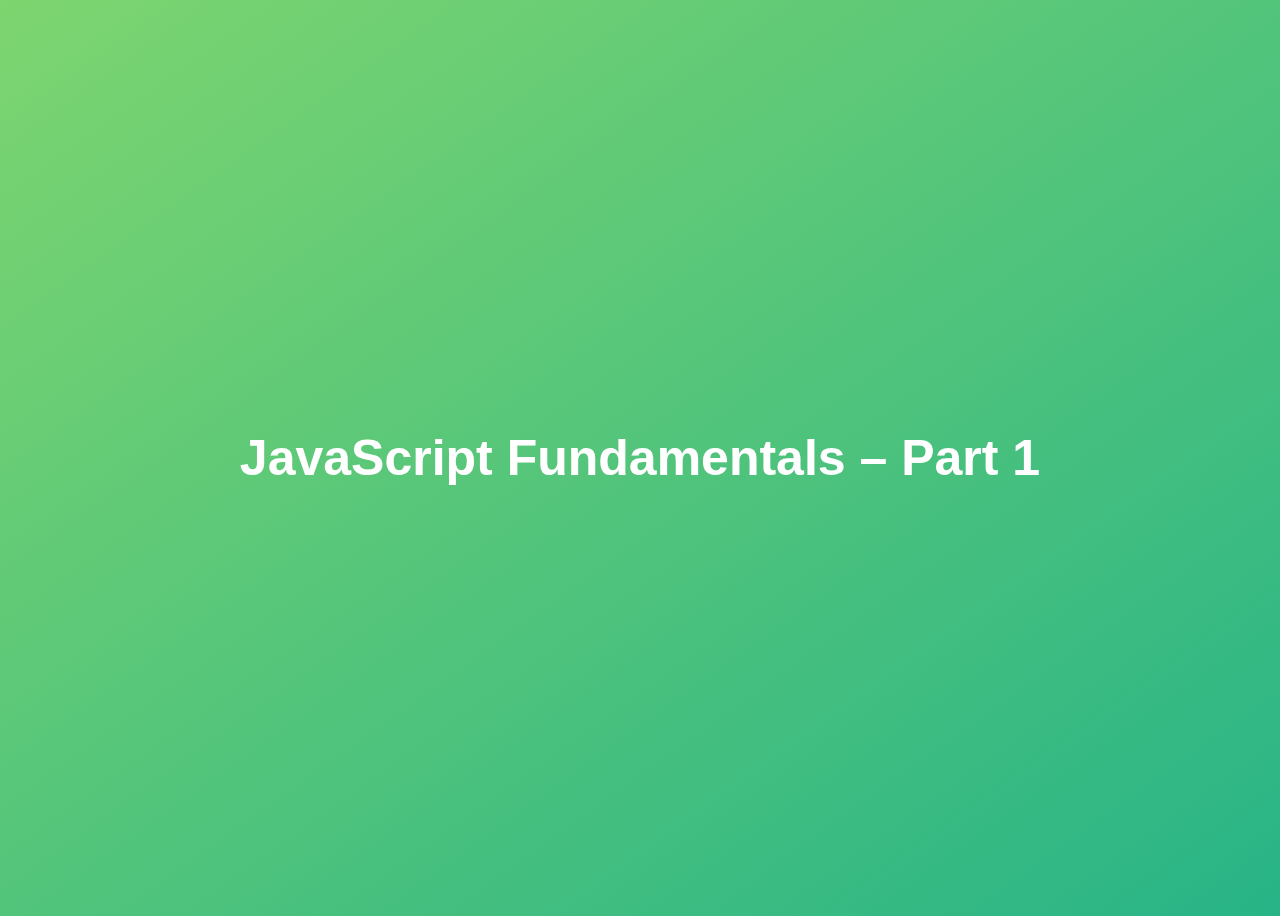
<file: Javascript/index.html>
<!DOCTYPE html>
<html lang="en">
  <head>
    <meta charset="UTF-8" />
    <meta name="viewport" content="width=device-width, initial-scale=1.0" />
    <meta http-equiv="X-UA-Compatible" content="ie=edge" />
    <title>JavaScript Fundamentals – Part 1</title>
    <style>
      body {
        height: 100vh;
        display: flex;
        align-items: center;
        background: linear-gradient(to top left, #28b487, #7dd56f);
      }
      h1 {
        font-family: sans-serif;
        font-size: 50px;
        line-height: 1.3;
        width: 100%;
        padding: 30px;
        text-align: center;
        color: white;
      }
    </style>
    <script src="script.js"></script>
  </head>
  <body>
    <h1>JavaScript Fundamentals – Part 1</h1>
  </body>
</html>
</file>
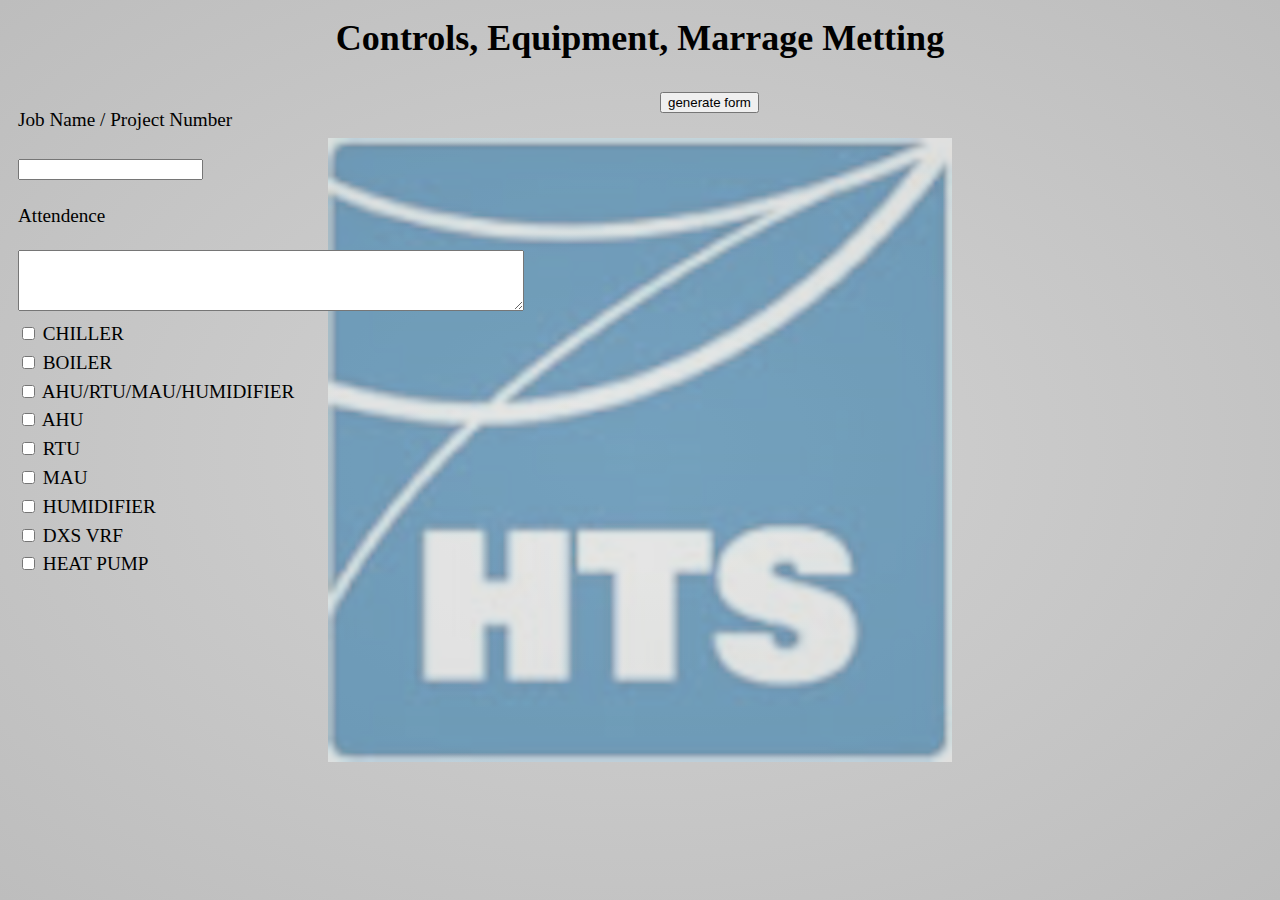
<file: Javascript/hi/index.html>
<!DOCTYPE html>
<html lang="en">
  <head>
    <meta charset="UTF-8" />
    <meta name="viewport" content="width=device-width, initial-scale=1.0" />
    <meta http-equiv="X-UA-Compatible" content="ie=edge" />
    <title>HVAC</title>
    <link rel="stylesheet" href="style.css"/>
  </head>
  <body>
    
    <h1 >Controls, Equipment, Marrage Metting</h1>
    <div class="row">
      <div class="column" id="checkList">
        <p>Job Name / Project Number</p>
        <input type="text" name="jobsiteID" id="jobsiteID">
        <p>Attendence</p>
        <textarea name="attendenceID" id="attendenceID"></textarea><br>
        <input type="checkbox" id="chiller" onclick="questions(this.id, chillerTypes.id)">
        <label for="chiller">CHILLER</label><br>
        <div name="chillerTypes" id="chillerTypes">
          <input type="checkbox" id="chillerAir" onclick="questions(this.id, chillerAirDiv.id)">
          <label for="chillerAir">CHILLER AIR COOLED</label><br>
          <input type="checkbox" id="chillerWater" onclick="questions(this.id, chillerWaterDiv.id)">
          <label for="chillerWater">CHILLER WATER COOLED</label><br>
        </div>
<input type="checkbox" id="boiler" onclick="questions(this.id, BoilerTypes.id)">
        <label for="boiler">BOILER</label><br>
        <div name="boilerTypes" id="BoilerTypes">
          <input type="checkbox" id="boilercon" onclick="questions(this.id, boilerconDiv.id)">
          <label for="boilercon">CONDENSING BOILER</label><br>
          <input type="checkbox" id="boilernon" onclick="questions(this.id, boilernonDiv.id)">
          <label for="boilernon">NON CONDENSING BOILER</label><br>
        </div>
<input type="checkbox" id="AHU/RTU/MAU/HUMIDIFIER" onclick="questions(this.id, ahuDiv.id)">
        <label for="AHU/RTU/MAU/HUMIDIFIER">AHU/RTU/MAU/HUMIDIFIER</label><br>
        <div name="ahuTypes" id="ahuTypes">
          <input type="checkbox" id="AHU" onclick="questions(this.id, ahuDiv.id)">
          <label for="AHU">AHU</label><br>
          <input type="checkbox" id="RTU" onclick="questions(this.id, ahuDiv.id)">
          <label for="RTU">RTU</label><br>
          <input type="checkbox" id="MAU" onclick="questions(this.id, ahuDiv.id)">
          <label for="RTU">MAU</label><br>
          <input type="checkbox" id="HUMIDIFIER" onclick="questions(this.id, ahuDiv.id)">
          <label for="HUMIDIFIER">HUMIDIFIER</label><br>
        </div>


        <input type="checkbox" id="DXSVrf" onclick="questions(this.id, DXSVrfDiv.id)">
        <label for="DXSVrf">DXS VRF</label><br>
        <input type="checkbox" id="Heat Pumps" onclick="questions(this.id, heatPumpsDiv.id)">
        <label for="Heat Pumps"> HEAT PUMP</label><br><br>
      </div>

    <div class="row">
      <div class="column" name="questionsDiv" id="questionsDiv">
        <div name="chillerAirDiv" id="chillerAirDiv" style="display:none">
          <h2 id="header">Air Cooled Chillers</h2>
          <h2><b> CHILLERS Low Water Flow. </b></h2>
          <p>If the sequence of operations calls for a modulating flow rate on the primary water loop:</p>
          <p>What are the Chillers minimum flow required to maintain operating pressure across the evaporators bundle? (.......L/m)</p>
          <textarea id="chillerAirQuestion1"></textarea>
          <p>What is the Chillers minimum flow required to maintain the flow switch?(.......L/m)</p>
          <textarea id="chillerAirQuestion2"></textarea>
          <p>Is a modulating bypass valve reqiored fpr minimum flow requirements</p>
          <textarea id="chillerAirQuestion3"></textarea>
          <p>If we are using a flow sensing device to contorl minimum flow is it seensitive enougth to provide proper control?</p>
          <textarea id="chillerAirQuestion4"></textarea>
          <p> <b>Control Sequences With Staged Cooling and Heating: </b></p>
          <p>Do the conrol sequences line up with a staged compressor chiller</p>
          <textarea id="chillerAirQuestion5"></textarea>
          <p>Are we controlling to a return water tempurature (A delayed feedback loop temp).</p>
          <textarea id="chillerAirQuestion6"></textarea>
        </div>

        <div name="chillerWaterDiv" id="chillerWaterDiv" style="display:none">
          <h2 id="header">Water Cooled Chillers</h2>
          <h2>CHILLERS Low Water Flow.</h2>
          <p>If the sequence of operations calls for a modulating flow rate on the primary water loop:</p>
          <p>What are the Chillers minimum flow required to maintain operating pressure across the evaporators bundle? (.......L/m)</p>
          <textarea id="chillerWaterQuestion1"></textarea>
          <p>What is the Chillers minimum flow required to maintain the flow switch?(.......L/m)</p>
          <textarea id="chillerWaterQuestion2"></textarea>
          <p>Is a modulating bypass valve reqiored fpr minimum flow requirements</p>
          <textarea id="chillerWaterQuestion3"></textarea>
          <p>If we are using a flow sensing device to contorl minimum flow is it seensitive enougth to provide proper control?</p>
          <textarea id="chillerWaterQuestion4"></textarea>
          <p> <b>Control Sequences With Staged Cooling and Heating: </b></p>
          <p>Do the conrol sequences line up with a staged compressor chiller</p>
          <textarea id="chillerWaterQuestion5"></textarea>
          <p>Are we controlling to a return water tempurature (A delayed feedback loop temp).</p>
          <textarea id="chillerWaterQuestion6"></textarea>
        </div>

        <div name="boilerDiv" id="boilerDiv" style="display:none">
          <h2 id="header">Boiler</h2>
          <p> <b>BOILERS Low Water Flow. </b>If the sequence of operations calls for a modulating flow rate on the primary water loop:</p>
          <p> What are the boilers minimum flow requirements to reduce the risk of tripping the high limit switch? (.......L/m)</p>
          <textarea id="boilerQuestion1"></textarea>
          <p> Noncondensing boilers must maintain a return water temperature above the flue gas condensation temperature. Do the minimum flow requirements meet this condition?</p>
          <textarea id="boilerQuestion2"></textarea>
          <p> <b>Control Sequences With Staged Cooling and Heating: </b></p>
          <p> Do the contorl sequences line up with a staged boiler control?</p>
          <textarea id="boilerQuestion3"></textarea>
          <p>Are we controlling a return water temperature? (A delayed feedback loop temp) </p>
          <textarea id="boilerQuestion4"></textarea>
        </div>

        <div name="ahuDiv" id="ahuDiv" style="display:none">
          <h2 id="header"> AHU/RTU/MAU </h2>
          <p><b>AHU/RTU/MAU Low Water Flow.</b></p>
          <p>If the sequence of operations calls for a modulationg flow rate on the secondary water loop(This is more of a water balancing issue) </p>
          <textarea id="AHUQuestion1"></textarea>
          <p><b>AHU/RTU/MAU Air Flow Minimums.</b></p>
          <p>Gas fired burner minimum flow requirements</p>
          <p> What are the minimum flow requirements for the Gas fired burner (..............L/m)?</p>
          <textarea id="AHUQuestion2"></textarea>
          <p> Are the systems (VAC) minimums design flows large enough to accommodate the minimum gas burner requirements?</p>
          <textarea id="AHUQuestion3"></textarea>
          <p><b>DX cooling minimum flow requirement</b></p>
          <p> What are the minimum flow requirements for the DX cooling (..............L/m)?</p>
          <textarea id="AHUQuestion4"></textarea>
          <p>Are the system (VAC) minimum design flows large enough to accomodate the minimum DX requirements</p>
          <textarea id="AHUQuestion5"></textarea>
          <p>What is the Electric Duct Heater air flow requirements(.......L/m) Safety switch?</p>
          <textarea id="AHUQuestion6"></textarea>
          <p>Is there a concern with Minimum air flow and CO2 control sequence.</p>
          <textarea id="AHUQuestion7"></textarea>
          <p><b>Humidifier minimum flow requirements</b></p>
          <p> What are the minimum flow requirements for the Humidifier (..............L/m)?</p>
          <textarea id="AHUQuestion8"></textarea>
          <p>What are the minimum flow requirements for the Humidifier air flow proving switch (..............L/m)?(not sure if this is relevant switch is usually adjustable)</p>
          <textarea id="AHUQuestion9"></textarea>
          <p><b>Contorl Sequences with Staged Cooling and Heating</b></p>
          <p>Staged gas burner. SAT vs Zone vs RAT.</p>
          <textarea id="AHUQuestion10"></textarea>
          <p>Do the control sequences line up with the delta of the stages of the equipment?</p>
          <textarea id="AHUQuestion11"></textarea>
          <p>What is the temperature rise per stage. XXXXXXXX°C</p>
          <textarea id="AHUQuestion12"></textarea>
          <p>Staged DX cooling control. SAT vs Zone vs RAT.</p>
          <textarea id="AHUQuestion13"></textarea>
          <p>Rated Evaporator Air Flow Rate</p>
          <textarea id="AHUQuestion14"></textarea>
          <p>Minimum Outdoor Dry-Bulb Temperature for Compressor Operation</p>
          <textarea id="AHUQuestion15"></textarea>
          <p>DX curve fit</p>
          <textarea id="AHUQuestion16"></textarea>
          <p>Maximum Cycling Rate</p>
          <textarea id="AHUQuestion17"></textarea>
        </div>

        <div name="DXSVrfDiv" id="DXSVrfDiv" style="display:none">
          <h2 id="header">DXSVrf</h2>
          <p> What are the min flow requirements for Heating/Cooling. (.....L/min)</p>
          <textarea id="DXSVrfQuestion1"></textarea>
          <p>0-10v Step control or 0-10v modulating? (Step control does not give very good SAT control)</p>
          <textarea id="DXSVrfQuestion2"></textarea>
          <p>(Defrost cycle?) in heating. How does this affect SAT control.</p>
          <textarea id="DXSVrfQuestion3"></textarea>
        </div>

        <div name="heatPumpsDiv" id="heatPumpsDiv" style="display:none">
          <h2 id="header">Heat Pumps</h2>
          <p>If the sequence of operations calls for a modulating flow rate on the primary water loop</p>
          <p>Heat pump minimum flow requirement to avoid high pressure condenser lockout(.......L/m)</p>
          <textarea id="heatPumpsQuestion1"></textarea>
          <p>Heat pump minimum flow requirement to avoid low pressure condenser lockout(.......L/m)</p>
          <textarea id="heatPumpsQuestion2"></textarea>
          <p>Temp limits</p>
          <p>Heat pump minimum flow requirement to avoid high pressure condenser lockout(.......L/m)</p>
          <textarea id="heatPumpsQuestion1"></textarea>
          <p>Heat pump minimum flow requirement to avoid low pressure condenser lockout(.......L/m)</p>
          <textarea id="heatPumpsQuestion2"></textarea>
        </div>
        <div name="buttonDiv" id="buttonDiv">
          <button type="button" id="generateForm" onclick="printForm(questionsDiv.id)">generate form</button>
          <a download="info.txt" id="downloadFile" style="display: none">Download</a>
        </div>
        <div id="hiddenText" style="display:none">
          <p id="hiddenP"></p>
        </div>
        </div>
    </div>
  </div>
      <script src="script.js"></script>
  </body>
</html>
</file>
<file: Javascript/hi/style.css>
html {

  font-size: larger;
  line-height: 150%;

  background-image: url("HTSLogoEnlarged.png"), radial-gradient(#d3d3d3, #bdbdbd); /* W3C */
  background-repeat: no-repeat;
  background-attachment: fixed;
  background-position: center;
  
}

h1{
  font-size : 36px;
  text-align: center;
}

h2{
  font-weight: bold;
}

/*when the screen is greater than 865px have the questions next to the check list
when the screen is less than 865px have the questions below*/
@media only screen and (min-width: 865px)
{
  .row {
      display: flex;
      flex: 50%
    }
    
  .column
  {
      flex: 50%;
    padding: 10px;
  }
}

#buttonDiv
{
  text-align: left;
}
#chillerTypes
{
  display: none;
  visibility: hidden;
  padding-left: 10px;
  padding-bottom: 10px;
}
#BoilerTypes
{
  display: none;
  visibility: hidden;
  padding-left: 10px;
  padding-bottom: 10px;
}
textarea {
    width: 500px;
    height: 55px;
  }
</file>
